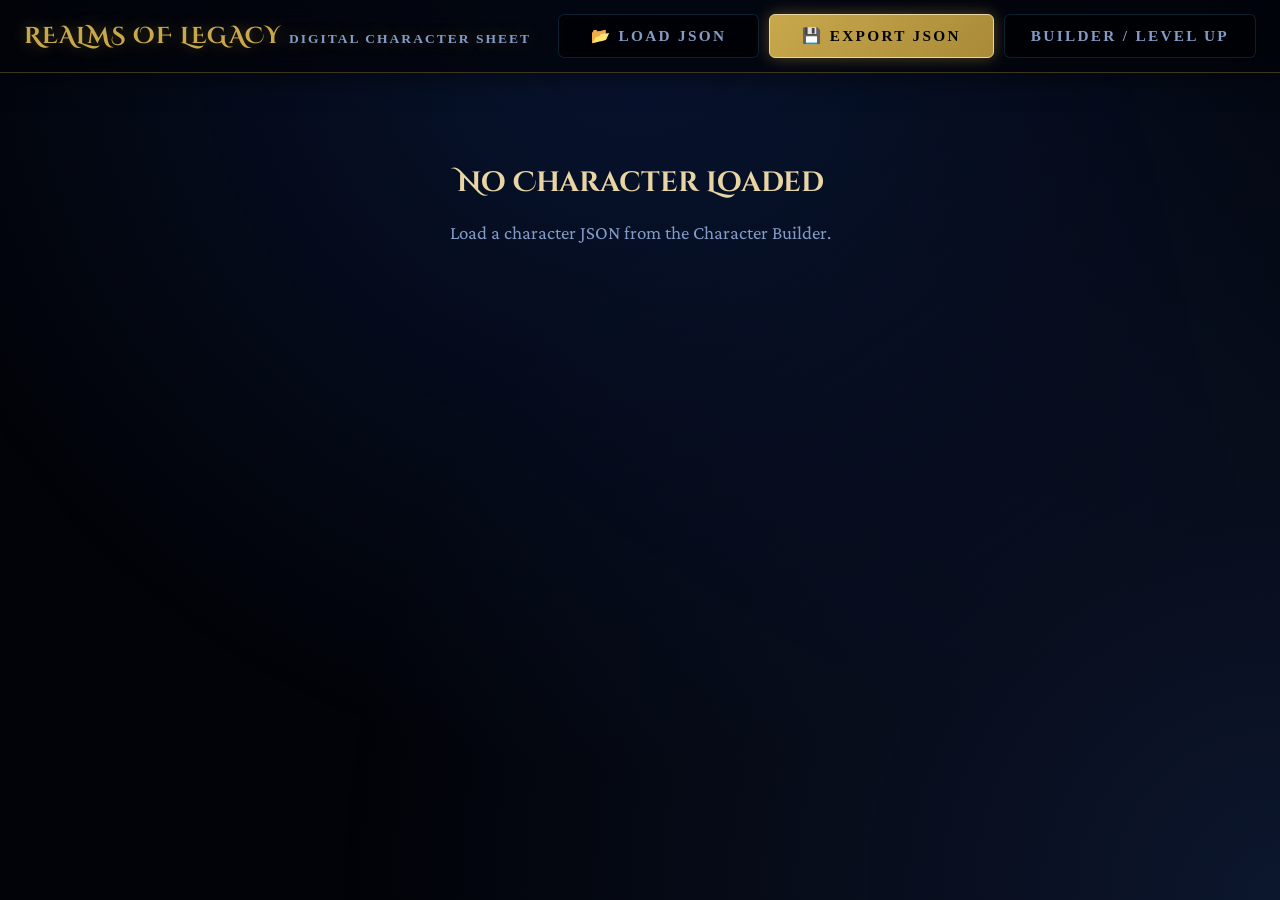
<file: digital_sheet.html>
<!DOCTYPE html>
<html lang="en">
<head>
<meta charset="UTF-8">
<meta name="viewport" content="width=device-width, initial-scale=1">
<title>Realms of Legacy - Digital Character Sheet</title>
<link rel="preconnect" href="https://fonts.googleapis.com">
<link rel="preconnect" href="https://fonts.gstatic.com" crossorigin>
<link href="https://fonts.googleapis.com/css2?family=Cinzel+Decorative:wght@400;700&family=Cinzel:wght@400;600;700&family=Crimson+Pro:ital,wght@0,300;0,400;0,600;0,700;1,400&family=DM+Sans:wght@400;500;600;700&display=swap" rel="stylesheet">
<link rel="stylesheet" href="styles.css">
<style>
#sheet-content {
    background: var(--card-bg);
    border: 1px solid var(--card-border);
    border-radius: var(--r);
    padding: 24px;
    backdrop-filter: blur(4px);
    margin-bottom: 30px;
}
.sheet-header {
    display: flex; justify-content: space-between; align-items: flex-end;
    border-bottom: 2px solid var(--border-gold); padding-bottom: 12px; margin-bottom: 20px;
}
.sheet-name { font-family: var(--font-display); font-size: 2.2rem; color: var(--gold-pale); line-height: 1.1; margin-bottom: 4px; }
.sheet-subtitle { font-family: var(--font-ui); font-size: 1rem; color: var(--text-dim); }
.sheet-level-num { font-family: var(--font-display); font-size: 2.5rem; color: var(--gold); line-height: 1; text-align: right; }
.sheet-level-label { font-family: var(--font-heading); font-size: 0.8rem; text-transform: uppercase; letter-spacing: 0.1em; color: var(--text-dim); text-align: right; }

.tabs { display: flex; gap: 10px; margin-bottom: 20px; flex-wrap: wrap; }
.tab-btn {
    padding: 10px 20px; background: rgba(0,0,0,0.3); border: 1px solid var(--border);
    color: var(--text-dim); font-family: var(--font-ui); font-weight: 700; border-radius: 4px; cursor: pointer;
}
.tab-btn.active { background: rgba(79,195,247,0.1); border-color: var(--cyan); color: var(--cyan); }
.tab-pane { display: none; }
.tab-pane.active { display: block; }

.sheet-grid { display: grid; grid-template-columns: 1fr 1fr; gap: 24px; }
@media (max-width: 768px) { .sheet-grid { grid-template-columns: 1fr; } }

.sheet-section { margin-bottom: 24px; }
.sheet-section h3 {
    font-family: var(--font-heading); font-size: 1rem; color: var(--gold);
    border-bottom: 1px solid var(--border); padding-bottom: 6px; margin-bottom: 12px;
    text-transform: uppercase; letter-spacing: 0.05em;
}

.stat-row { display: flex; justify-content: space-between; align-items: center; padding: 6px 0; border-bottom: 1px solid rgba(255,255,255,0.04); }
.stat-row:last-child { border-bottom: none; }
.stat-label { font-family: var(--font-ui); font-size: 0.9rem; color: var(--text-dim); }
.stat-value { font-family: var(--font-heading); font-size: 1rem; font-weight: 700; color: var(--text); }
.stat-value.highlight { color: var(--gold-pale); }

.edit-input { background: var(--mid); border: 1px solid var(--border); border-radius: 4px; color: var(--text); font-family: var(--font-ui); padding: 4px 8px; width: 60px; text-align: center; font-weight: 700; }
.edit-input:focus { border-color: var(--cyan); outline: none; }
.edit-input-text { background: var(--mid); border: 1px solid var(--border); border-radius: 4px; color: var(--text); font-family: var(--font-ui); padding: 4px 8px; width: 100%; box-sizing: border-box; }
.edit-textarea { background: var(--mid); border: 1px solid var(--border); border-radius: 4px; color: var(--text); font-family: var(--font-ui); padding: 8px; width: 100%; min-height: 80px; resize: vertical; box-sizing: border-box; }

.attr-group { margin-bottom: 16px; border: 1px solid var(--border); border-radius: 6px; padding: 12px; background: rgba(0,0,0,0.2); }
.attr-header { display: flex; justify-content: space-between; font-family: var(--font-heading); color: var(--gold-pale); font-size: 1.1rem; border-bottom: 1px solid rgba(201,168,76,0.2); padding-bottom: 4px; margin-bottom: 8px; }
.skill-item { display: flex; justify-content: space-between; font-family: var(--font-ui); font-size: 0.9rem; padding: 2px 0; color: var(--text); }
.skill-item .val { font-weight: 700; color: var(--cyan); }

.weapon-card, .spell-entry, .wound-card { background: rgba(17,27,58,0.9); border: 1px solid var(--border); border-radius: 4px; padding: 10px; margin-bottom: 10px; }
.weapon-card input, .spell-entry input { width: 100%; margin-top: 4px; background: transparent; border: none; border-bottom: 1px solid var(--border); color: var(--text-dim); font-family: var(--font-ui); padding: 2px; }
.weapon-header { display: flex; justify-content: space-between; color: var(--cyan); font-family: var(--font-heading); font-weight: 700; margin-bottom: 4px; }
.weapon-stats { display: flex; justify-content: space-between; font-size: 0.8rem; color: var(--text-dim); }

.modal-overlay { display: none; position: fixed; top: 0; left: 0; width: 100%; height: 100%; background: rgba(0,0,0,0.8); z-index: 1000; justify-content: center; align-items: center; }
.modal-content { background: var(--card-bg); border: 1px solid var(--cyan); border-radius: var(--r); padding: 24px; max-width: 400px; text-align: center; }

/* Custom Scrollbar for Textareas */
::-webkit-scrollbar { width: 8px; }
::-webkit-scrollbar-track { background: var(--mid); }
::-webkit-scrollbar-thumb { background: var(--border); border-radius: 4px; }
::-webkit-scrollbar-thumb:hover { background: var(--cyan); }
</style>
</head>
<body>
<canvas id="starfield"></canvas>
<header id="topbar">
  <div>
    <h1>Realms of Legacy <span class="subtitle">Digital Character Sheet</span></h1>
  </div>
  <div style="margin-left: auto; display: flex; gap: 10px;">
    <button class="btn btn-secondary" onclick="document.getElementById('load-json').click()">📂 Load JSON</button>
    <input type="file" id="load-json" accept=".json" style="display:none" onchange="loadSheet(event)">
    <button class="btn btn-primary" onclick="exportSheet()">💾 Export JSON</button>
    <button class="btn btn-secondary" onclick="attemptLevelUp()" style="padding:10px 26px;">Builder / Level Up</button>
  </div>
</header>

<div class="modal-overlay" id="save-reminder-modal">
    <div class="modal-content">
        <h2 style="font-family:var(--font-heading); color:var(--gold); margin-bottom: 12px;">Don't forget to Save!</h2>
        <p style="color:var(--text-dim); font-family:var(--font-ui); margin-bottom: 20px;">
            If you made changes to your digital sheet, remember to Export your JSON before navigating away!
        </p>
        <div style="display:flex; gap:10px; justify-content:center;">
            <button class="btn btn-secondary" onclick="closeSaveReminder()">Cancel</button>
            <button class="btn btn-primary" onclick="proceedToBuilder()">Leave anyway</button>
            <button class="btn btn-primary" style="background:var(--safe);" onclick="exportSheet(); closeSaveReminder();">Export JSON</button>
        </div>
    </div>
</div>

<div id="main">
    <div id="placeholder" style="text-align:center; padding: 50px;">
        <h2 style="font-family:var(--font-display); color:var(--gold-pale);">No Character Loaded</h2>
        <p style="color:var(--text-dim); margin-top:10px;">Load a character JSON from the Character Builder.</p>
    </div>
    
    <div id="sheet-content" style="display:none;">
        <div class="sheet-header">
            <div>
                <div class="sheet-name" id="ds-name">Character Name</div>
                <div class="sheet-subtitle" id="ds-subtitle">Lineage Class Specialty</div>
            </div>
            <div class="sheet-level">
                <div class="sheet-level-label">Level</div>
                <div class="sheet-level-num" id="ds-level">1</div>
            </div>
        </div>

        <div class="tabs">
            <button class="tab-btn active" onclick="switchTab('tab-main', this)">Stats & Combat</button>
            <button class="tab-btn" onclick="switchTab('tab-inventory', this)">Inventory</button>
            <button class="tab-btn" onclick="switchTab('tab-lore', this)">Lore & Traits</button>
            <button class="tab-btn" onclick="switchTab('tab-spells', this)">Spellbook</button>
        </div>

        <!-- TAB: STATS & COMBAT -->
        <div class="tab-pane active" id="tab-main">
            <div class="sheet-grid">
                <div>
                    <div class="sheet-section">
                        <h3>Status Points</h3>
                        <div class="stat-row">
                            <span class="stat-label">Current / Max HP</span>
                            <div style="display:flex; align-items:center; gap:8px;">
                                <input type="number" class="edit-input" id="ds-hp-current" onchange="updateData('hpCurrent', this.value)">
                                <span class="stat-value highlight">/ <span id="ds-hp-max"></span></span>
                            </div>
                        </div>
                        <div class="stat-row">
                            <span class="stat-label">Current / Max MP</span>
                            <div style="display:flex; align-items:center; gap:8px;">
                                <input type="number" class="edit-input" id="ds-mp-current" onchange="updateData('mpCurrent', this.value)">
                                <span class="stat-value highlight" style="color:var(--cyan)">/ <span id="ds-mp-max"></span></span>
                            </div>
                        </div>
                        <div class="stat-row">
                            <span class="stat-label">Current / Max DP</span>
                            <div style="display:flex; align-items:center; gap:8px;">
                                <input type="number" class="edit-input" id="ds-dp-current" onchange="updateData('dpCurrent', this.value)">
                                <span class="stat-value highlight" style="color:var(--safe)">/ <span id="ds-dp-max"></span></span>
                            </div>
                        </div>
                        <div class="stat-row">
                            <span class="stat-label">Current / Max Sorce</span>
                            <div style="display:flex; align-items:center; gap:8px;">
                                <input type="number" class="edit-input" id="ds-sp-current" onchange="updateData('spCurrent', this.value)">
                                <span class="stat-value highlight" style="color:#c084fc">/ <span id="ds-sp-max"></span></span>
                            </div>
                        </div>
                        <div class="stat-row">
                            <span class="stat-label">Recovery Dice</span>
                            <span class="stat-value" id="ds-recovery"></span>
                        </div>
                    </div>
                    
                    <div class="sheet-section">
                        <h3>Specialty Resource</h3>
                        <div class="stat-row">
                            <input type="text" class="edit-input-text" style="width:140px; margin-right:10px;" placeholder="Resource Name" id="ds-spec-res-name" onchange="updateData('specResName', this.value)">
                            <div style="display:flex; align-items:center; gap:8px;">
                                <input type="number" class="edit-input" id="ds-spec-res-current" onchange="updateData('specResCurrent', this.value)">
                                <span class="stat-value highlight">/</span>
                                <input type="number" class="edit-input" id="ds-spec-res-max" onchange="updateData('specResMax', this.value)">
                            </div>
                        </div>
                    </div>

                    <div class="sheet-section">
                        <h3>Wounds</h3>
                        <div id="ds-wounds"></div>
                    </div>
                    <div class="sheet-section">
                        <h3>Traumas</h3>
                        <div id="ds-traumas"></div>
                    </div>
                </div>

                <div>
                    <div class="sheet-section">
                        <h3>Attributes & Skills</h3>
                        <div id="ds-attr-skills"></div>
                    </div>
                    
                    <div class="sheet-section">
                        <h3>Weapons & Attacks</h3>
                        <div id="ds-weapons"></div>
                        <button class="btn btn-secondary" style="width:100%; margin-top:10px; font-size:0.8rem;" onclick="addCustomAttack()">+ Add Custom Attack</button>
                    </div>
                </div>
            </div>
        </div>

        <!-- TAB: INVENTORY -->
        <div class="tab-pane" id="tab-inventory">
            <div class="sheet-grid">
                <div>
                    <div class="sheet-section">
                        <h3>Equipment</h3>
                        <div id="ds-equip"></div>
                    </div>
                    <div class="sheet-section">
                        <h3>Pouch</h3>
                        <div id="ds-pouch"></div>
                    </div>
                    <div class="sheet-section">
                        <h3>Currency</h3>
                        <div style="display:flex; gap:10px;">
                            <div style="flex:1">
                                <label style="font-size:0.8rem;color:var(--text-dim);display:block;margin-bottom:4px">Silver</label>
                                <input type="number" class="edit-input-text" id="ds-coin-silver" onchange="updateData('coinSilver', this.value)">
                            </div>
                            <div style="flex:1">
                                <label style="font-size:0.8rem;color:var(--text-dim);display:block;margin-bottom:4px">Gold</label>
                                <input type="number" class="edit-input-text" id="ds-coin-gold" onchange="updateData('coinGold', this.value)">
                            </div>
                            <div style="flex:1">
                                <label style="font-size:0.8rem;color:var(--text-dim);display:block;margin-bottom:4px">Pluther</label>
                                <input type="number" class="edit-input-text" id="ds-coin-pluther" onchange="updateData('coinPluther', this.value)">
                            </div>
                        </div>
                    </div>
                </div>
                <div>
                    <div class="sheet-section">
                        <h3>Backpack</h3>
                        <div style="display:flex; justify-content:space-between; margin-bottom:10px; font-family:var(--font-ui); font-size:0.8rem; color:var(--text-dim);">
                            <span>Total Slots: <span id="ds-pack-slots" style="color:var(--gold);font-weight:700"></span></span>
                        </div>
                        <div id="ds-backpack"></div>
                    </div>
                </div>
            </div>
        </div>

        <!-- TAB: LORE & TRAITS -->
        <div class="tab-pane" id="tab-lore">
            <div class="sheet-grid">
                <div>
                    <div class="sheet-section">
                        <h3>Lineage Benefits</h3>
                        <div id="ds-lineage-traits" style="font-family:var(--font-ui); font-size:0.9rem; color:var(--text); line-height:1.5; white-space:pre-wrap;"></div>
                    </div>
                    <div class="sheet-section">
                        <h3>Specialty Talent</h3>
                        <div id="ds-spec-talent" style="font-family:var(--font-ui); font-size:0.9rem; color:var(--cyan); line-height:1.5;"></div>
                    </div>
                    <div class="sheet-section">
                        <h3>Talents</h3>
                        <div id="ds-full-talents"></div>
                    </div>
                </div>
                <div>
                    <div class="sheet-section">
                        <h3>Lifepath</h3>
                        <textarea class="edit-textarea" id="ds-lifepath" onchange="updateData('lifepathNotes', this.value)"></textarea>
                    </div>
                    <div class="sheet-section">
                        <h3>Notable Characters</h3>
                        <textarea class="edit-textarea" id="ds-characters" onchange="updateData('characters', this.value)"></textarea>
                    </div>
                    <div class="sheet-section">
                        <h3>Loot and Artifacts</h3>
                        <textarea class="edit-textarea" id="ds-loot" onchange="updateData('loot', this.value)"></textarea>
                    </div>
                    <div class="sheet-section">
                        <h3>Diseases and Curses</h3>
                        <textarea class="edit-textarea" id="ds-curses" onchange="updateData('curses', this.value)"></textarea>
                    </div>
                    <div class="sheet-section">
                        <h3>Additional Notes</h3>
                        <textarea class="edit-textarea" id="ds-notes" onchange="updateData('notes', this.value)"></textarea>
                    </div>
                </div>
            </div>
        </div>

        <!-- TAB: SPELLBOOK -->
        <div class="tab-pane" id="tab-spells">
            <div class="sheet-section" id="spells-wrapper">
                <!-- Spells will be injected here grouped by rank -->
            </div>
        </div>

    </div>
</div>

<script src="shared.js"></script>
<script src="digital_sheet.js"></script>
</body>
</html>
</file>
<file: styles.css>
:root {
  --void:#020308; --deep:#060a16; --mid:#0a1024; --surface:rgba(12, 20, 42, 0.65);
  --border:rgba(79, 195, 247, 0.15); --border-gold:rgba(201,168,76,0.3);
  --cyan:#4fc3f7; --cyan-glow:rgba(79,195,247,0.4);
  --gold:#c9a84c; --gold-pale:#e8d5a3; --gold-glow:rgba(201,168,76,0.4);
  --text:#d1e0f9; --text-dim:#849bc5; --white:#ffffff;
  --danger:#f43f5e; --safe:#10b981;
  
  --card-bg:rgba(12, 20, 42, 0.55); 
  --card-border:rgba(79, 195, 247, 0.15);
  --glass-blur: blur(16px);
  --step-active:#4fc3f7; --step-done:#10b981; --step-todo:rgba(100,160,255,0.15);
  
  --r:8px;
  --font-display:'Cinzel Decorative', serif; /* the "Realms of Legacy" site title ONLY */
  --font-section:'Alegreya SC', Georgia, serif; /* step / section headings */
  --font-heading:var(--font-section);          /* sub-headers, labels, UI chrome */
  --font-body:'Crimson Pro', Georgia, serif;
  --font-ui:'DM Sans', system-ui, sans-serif;
  --shadow-drop: 0 8px 32px rgba(0,0,0,0.5);
}

*,*::before,*::after{box-sizing:border-box;margin:0;padding:0}
html{font-size:18px;scroll-behavior:smooth}
/* Alegreya SC defaults to old-style figures; force lining figures site-wide so
   numerals in stat boxes, rank pickers and tables sit at cap height. */
body{font-family:var(--font-body);font-size:1.05rem;line-height:1.7;color:var(--text);background:var(--void);min-height:100vh;overflow-x:hidden;font-variant-numeric:lining-nums;font-feature-settings:'lnum' 1}

/* Starfield */
#starfield{position:fixed;inset:0;z-index:0;pointer-events:none}
body::before {
  content: ''; position: fixed; inset: 0; z-index: 0; pointer-events: none;
  background: radial-gradient(circle at 50% 0%, rgba(10, 25, 60, 0.8) 0%, transparent 70%),
              radial-gradient(circle at 100% 100%, rgba(20, 35, 70, 0.6) 0%, transparent 60%);
}

/* Header */
#topbar{background:rgba(2, 3, 8, 0.75);backdrop-filter:var(--glass-blur);-webkit-backdrop-filter:var(--glass-blur);padding:14px 24px;display:flex;align-items:center;gap:16px;position:sticky;top:0;z-index:100;border-bottom:1px solid var(--border-gold);box-shadow:0 4px 30px rgba(0,0,0,0.5)}
#topbar h1{font-family:var(--font-display);font-size:1.25rem;color:var(--gold);font-weight:700;flex:1;letter-spacing:.06em;text-shadow:0 0 15px var(--gold-glow); text-transform:uppercase;}
#topbar .subtitle{font-family:var(--font-heading);font-size:.75rem;color:var(--text-dim);letter-spacing:.15em;text-transform:uppercase}
#topbar a{color:var(--text-dim);text-decoration:none;font-family:var(--font-heading);font-size:.72rem;letter-spacing:.1em;text-transform:uppercase;padding:6px 14px;border-radius:4px;border:1px solid transparent;transition:all .3s cubic-bezier(0.4, 0, 0.2, 1)}
#topbar a:hover{color:var(--cyan);border-color:var(--cyan);background:rgba(79,195,247,0.08);box-shadow: 0 0 15px var(--cyan-glow);}

/* Progress bar */
#progress-wrap{background:rgba(6, 10, 22, 0.65);backdrop-filter:var(--glass-blur);-webkit-backdrop-filter:var(--glass-blur);border-bottom:1px solid var(--border);padding:20px;overflow-x:auto;position:relative;z-index:1}
#progress{display:flex;gap:0;min-width:600px;max-width:900px;margin:0 auto}
.prog-step{flex:1 1 0;min-width:0;display:flex;flex-direction:column;align-items:center;position:relative;cursor:pointer; transition: transform 0.3s;}
.prog-step:hover.clickable{transform: translateY(-2px);}
.prog-step::before{content:'';position:absolute;top:15px;left:calc(-50% + 20px);right:calc(50% + 20px);height:2px;background:var(--step-todo);z-index:0; transition: background 0.4s ease;}
.prog-step:first-child::before{display:none}
.prog-step.done::before{background:var(--step-done); box-shadow: 0 0 8px rgba(16, 185, 129, 0.5);}
.prog-step.active::before{background:var(--step-active); box-shadow: 0 0 8px var(--cyan-glow);}

.prog-dot{width:32px;height:32px;border-radius:50%;background:rgba(12, 20, 42, 0.8);border:2px solid var(--border);color:var(--text-dim);display:flex;align-items:center;justify-content:center;font-family:var(--font-ui);font-size:.8rem;font-weight:700;position:relative;z-index:1;transition:all .3s cubic-bezier(0.4, 0, 0.2, 1); backdrop-filter: blur(4px);}
.prog-step.done .prog-dot{background:rgba(16, 185, 129, 0.15);border-color:var(--safe);color:var(--safe); box-shadow: 0 0 15px rgba(16,185,129,0.3);}
.prog-step.active .prog-dot{background:rgba(79, 195, 247, 0.15);border-color:var(--cyan);color:var(--cyan);box-shadow:0 0 20px var(--cyan-glow); transform: scale(1.15);}
@keyframes breathe { 0% { box-shadow: 0 0 10px var(--cyan-glow); } 50% { box-shadow: 0 0 25px var(--cyan-glow); } 100% { box-shadow: 0 0 10px var(--cyan-glow); } }
.prog-step.active .prog-dot { animation: breathe 2.5s infinite ease-in-out; }
.prog-step.clickable:hover .prog-dot{background: rgba(255,255,255,0.05); border-color:var(--text);}

.prog-label{font-family:var(--font-heading);font-size:.65rem;font-weight:600;color:var(--text-dim);margin-top:8px;text-align:center;white-space:normal;line-height:1.3;text-transform:uppercase;letter-spacing:.08em; transition: color 0.3s;}
.prog-step.active .prog-label{color:var(--cyan); font-weight:700; letter-spacing: 0.1em;}
.prog-step.done .prog-label{color:var(--safe);}

/* Main layout */
#main{max-width:880px;margin:0 auto;padding:36px 20px 100px;position:relative;z-index:1}

/* Step panels */
.step-panel{display:none; animation: fadeIn 0.4s ease-out;}
@keyframes fadeIn { from { opacity: 0; transform: translateY(10px); } to { opacity: 1; transform: translateY(0); } }
.step-panel.active{display:block}
.step-header{margin-bottom:30px}
.step-header h2{font-family:var(--font-section);font-size:1.85rem;font-weight:700;color:var(--gold-pale);margin-bottom:8px;letter-spacing:.03em;line-height:1.25;text-shadow:0 0 30px var(--gold-glow);}
.step-header p{color:var(--text-dim);font-family:var(--font-ui);font-size:.95rem; line-height:1.6;}

/* Cards / option grids */
.option-grid{display:grid;gap:16px}
.option-grid.cols2{grid-template-columns:repeat(auto-fill,minmax(300px,1fr))}
.option-grid.cols3{grid-template-columns:repeat(auto-fill,minmax(220px,1fr))}
.option-grid.cols4{grid-template-columns:repeat(auto-fill,minmax(160px,1fr))}

.option-card{background:var(--card-bg);border:1px solid var(--card-border);border-radius:var(--r);padding:18px 20px;cursor:pointer;transition:all .3s cubic-bezier(0.4, 0, 0.2, 1);user-select:none;backdrop-filter:var(--glass-blur);-webkit-backdrop-filter:var(--glass-blur); box-shadow: var(--shadow-drop); position: relative; overflow: hidden;}
.option-card::before { content: ''; position: absolute; inset: 0; background: linear-gradient(135deg, rgba(255,255,255,0.05) 0%, transparent 100%); opacity: 0; transition: opacity 0.3s; }
.option-card:hover::before { opacity: 1; }
.option-card:hover{border-color:var(--cyan);box-shadow:0 12px 30px rgba(0,0,0,0.6), 0 0 25px rgba(79,195,247,0.15);transform:translateY(-3px)}
.option-card.selected{border-color:var(--cyan);background:rgba(79,195,247,0.12);box-shadow:0 0 0 1px var(--cyan-glow),0 8px 30px rgba(0,0,0,0.6), inset 0 0 20px rgba(79,195,247,0.08); transform: translateY(-3px);}
.option-card .card-title{font-family:var(--font-heading);font-weight:700;font-size:1.05rem;color:var(--gold-pale);margin-bottom:6px;letter-spacing:.04em;}
.option-card .card-tag{font-family:var(--font-heading);font-size:.68rem;font-weight:700;color:var(--text-dim);text-transform:uppercase;letter-spacing:.1em;margin-bottom:8px; display: inline-block; padding: 2px 8px; background: rgba(0,0,0,0.3); border-radius: 4px;}
.option-card .card-body{font-size:.92rem;color:var(--text-dim);line-height:1.6}
.option-card.selected .card-body{color:var(--text)}
.option-card .card-stats{margin-top:12px;display:flex;flex-wrap:wrap;gap:8px}
.stat-badge{background:rgba(79,195,247,0.1);border:1px solid rgba(79,195,247,0.3);border-radius:4px;padding:3px 10px;font-family:var(--font-heading);font-size:.7rem;font-weight:700;color:var(--cyan);letter-spacing:.06em;}
.stat-badge.bonus{background:rgba(16,185,129,0.1);border-color:rgba(16,185,129,0.3);color:var(--safe)}
.stat-badge.size{background:rgba(201,168,76,0.1);border-color:rgba(201,168,76,0.3);color:var(--gold)}

/* Array picker */
.array-grid{display:grid;grid-template-columns:repeat(auto-fill,minmax(220px,1fr));gap:16px}
.array-card{background:var(--card-bg);border:1px solid var(--card-border);border-radius:var(--r);padding:20px;cursor:pointer;text-align:center;transition:all .3s cubic-bezier(0.4, 0, 0.2, 1); backdrop-filter:var(--glass-blur); box-shadow: var(--shadow-drop);}
.array-card:hover{border-color:var(--cyan);transform:translateY(-3px); box-shadow:0 12px 30px rgba(0,0,0,0.6), 0 0 25px rgba(79,195,247,0.15);}
.array-card.selected{border-color:var(--cyan);background:rgba(79,195,247,0.12);box-shadow:0 0 0 1px var(--cyan-glow),0 8px 30px rgba(0,0,0,0.6); transform: translateY(-3px);}
.array-nums{display:flex;justify-content:center;gap:12px;margin-bottom:12px}
.array-num{width:48px;height:48px;border-radius:8px;background:rgba(201,168,76,0.1);border:1px solid var(--border-gold);color:var(--gold);display:flex;align-items:center;justify-content:center;font-family:var(--font-heading);font-size:1.4rem;font-weight:700; box-shadow: inset 0 0 10px rgba(201,168,76,0.1);}
.array-card .card-hint{font-family:var(--font-ui);font-size:.8rem;color:var(--text-dim)}

/* Attribute assignment */
#attr-assign{margin-top:24px;display:grid;grid-template-columns:repeat(auto-fill,minmax(200px,1fr));gap:16px}
.attr-slot{background:var(--card-bg);border:1px solid var(--card-border);border-radius:var(--r);padding:18px;display:flex;flex-direction:column;backdrop-filter:var(--glass-blur); box-shadow: var(--shadow-drop); position: relative;}
.attr-slot label{font-family:var(--font-heading);font-weight:700;font-size:.75rem;color:var(--text-dim);text-transform:uppercase;letter-spacing:.1em;display:block;margin-bottom:10px}
.attr-slot .attr-name{font-family:var(--font-heading);font-weight:700;color:var(--gold-pale);font-size:1.05rem;margin-bottom:6px;letter-spacing:.06em}
.attr-slot .attr-desc{font-size:.9rem;color:var(--text-dim);margin-bottom:14px;flex-grow:1; line-height: 1.5;}
.rank-select{width:100%;padding:10px 14px;border:1px solid var(--border);border-radius:6px;font-family:var(--font-ui);font-size:.95rem;background:rgba(10, 16, 36, 0.8);color:var(--text);cursor:pointer; transition: all 0.2s;}
.rank-select:focus{outline:none;border-color:var(--cyan);box-shadow: 0 0 10px var(--cyan-glow);}
.rank-display{display:inline-flex;align-items:center;gap:8px;font-family:var(--font-heading);font-size:1.2rem;font-weight:700;color:var(--gold-pale)}
.rank-display.locked{color:var(--safe)}

/* Skill selector */
.skill-section{margin-bottom:24px}
.skill-section h3{font-family:var(--font-heading);font-size:.8rem;font-weight:700;text-transform:uppercase;letter-spacing:.15em;color:var(--cyan);margin-bottom:12px;padding-bottom:8px;border-bottom:1px solid var(--border)}
.skill-grid{display:grid;grid-template-columns:repeat(auto-fill,minmax(180px,1fr));gap:10px}
.skill-chip{display:flex;align-items:center;gap:10px;padding:10px 14px;background:var(--card-bg);border:1px solid var(--card-border);border-radius:6px;cursor:pointer;transition:all .2s cubic-bezier(0.4, 0, 0.2, 1);font-family:var(--font-ui);font-size:.9rem;font-weight:500;color:var(--text); backdrop-filter: var(--glass-blur);}
.skill-chip:hover:not(.disabled){border-color:var(--cyan);background:rgba(79,195,247,0.08); transform: scale(1.02); box-shadow: 0 4px 12px rgba(0,0,0,0.3);}
.skill-chip.selected{border-color:var(--cyan);background:rgba(79,195,247,0.15);color:var(--white);font-weight:700; box-shadow: inset 0 0 15px rgba(79,195,247,0.1), 0 4px 12px rgba(0,0,0,0.3);}
.skill-chip.disabled{opacity:.4;cursor:not-allowed}
.skill-chip.class-bonus{border-color:rgba(16,185,129,0.4);background:rgba(16,185,129,0.1);color:var(--safe)}
.skill-chip .rank-pip{width:22px;height:22px;border-radius:4px;background:rgba(0,0,0,0.4);border:1px solid var(--border);display:flex;align-items:center;justify-content:center;font-size:.75rem;font-weight:700;flex-shrink:0;color:var(--text-dim); transition: all 0.2s;}
.skill-chip.selected .rank-pip{background:var(--cyan);border-color:var(--cyan);color:var(--void); box-shadow: 0 0 10px var(--cyan-glow);}
.skill-chip.class-bonus .rank-pip{background:var(--safe);border-color:var(--safe);color:var(--void); box-shadow: 0 0 10px rgba(16,185,129,0.4);}

/* Counter */
.selection-counter{font-family:var(--font-ui);font-size:.9rem;color:var(--text-dim);margin-bottom:18px; padding: 10px 16px; background: rgba(0,0,0,0.3); border-radius: 6px; display: inline-block;}
.selection-counter strong{color:var(--cyan); font-weight:700; font-size: 1rem;}
.selection-counter.done strong{color:var(--safe)}
.selection-counter.over strong{color:var(--danger)}

/* Info / warn box */
.info-box{background:rgba(79,195,247,0.08);border-left:3px solid var(--cyan);border-radius:0 var(--r) var(--r) 0;padding:14px 18px;margin:16px 0;font-family:var(--font-ui);font-size:.9rem;color:var(--text); line-height:1.6; box-shadow: 0 4px 15px rgba(0,0,0,0.2); backdrop-filter: var(--glass-blur);}
.warn-box{background:rgba(201,168,76,0.08);border-left:3px solid var(--gold);border-radius:0 var(--r) var(--r) 0;padding:14px 18px;margin:16px 0;font-family:var(--font-ui);font-size:.9rem;color:var(--text); line-height:1.6; box-shadow: 0 4px 15px rgba(0,0,0,0.2); backdrop-filter: var(--glass-blur);}

/* Stat summary */
#stat-summary{position:sticky;bottom:0;background:rgba(2, 3, 8, 0.8);backdrop-filter:var(--glass-blur);-webkit-backdrop-filter:var(--glass-blur);border-top:1px solid var(--border-gold);padding:16px 24px;display:flex;flex-wrap:wrap;gap:16px;align-items:center;z-index:100; box-shadow: 0 -4px 30px rgba(0,0,0,0.5);}
.stat-pill{display:flex;align-items:center;gap:8px;padding:6px 16px;background:rgba(12, 20, 42, 0.6);border:1px solid var(--border);border-radius:24px;font-family:var(--font-ui);font-size:.85rem; box-shadow: inset 0 0 10px rgba(0,0,0,0.5);}
.stat-pill .label{color:var(--text-dim);font-weight:600; text-transform: uppercase; letter-spacing: 0.05em; font-size: 0.75rem;}
.stat-pill .val{font-weight:700;color:var(--gold); font-size: 1rem;}

/* Inputs */
textarea, input[type=text], input[type=number], select.full {
  width:100%;padding:12px 16px;border:1px solid var(--border);border-radius:6px;
  font-family:var(--font-ui);font-size:.95rem;color:var(--text);background:rgba(0,0,0,0.3);
  transition:all .2s;resize:vertical; backdrop-filter: var(--glass-blur);
}
textarea:focus, input:focus, select.full:focus{outline:none;border-color:var(--cyan);background:rgba(10,16,36,0.8);box-shadow:0 0 0 2px rgba(79,195,247,0.2), inset 0 0 10px rgba(79,195,247,0.05);}
.form-row{display:grid;gap:16px;margin-bottom:18px}
.form-row.cols2{grid-template-columns:1fr 1fr}
.form-row.cols3{grid-template-columns:1fr 1fr 1fr}
label.field-label{display:block;font-family:var(--font-heading);font-size:.75rem;font-weight:700;color:var(--text-dim);text-transform:uppercase;letter-spacing:.1em;margin-bottom:8px}

/* Status points */
#status-grid{display:grid;grid-template-columns:repeat(auto-fill,minmax(200px,1fr));gap:16px;margin-top:16px}
.status-card{background:var(--card-bg);border:1px solid var(--card-border);border-radius:var(--r);padding:20px;text-align:center;backdrop-filter:var(--glass-blur); box-shadow: var(--shadow-drop); position: relative; overflow: hidden;}
.status-card::after { content: ''; position: absolute; inset: 0; background: radial-gradient(circle at 50% -20%, rgba(255,255,255,0.05) 0%, transparent 60%); pointer-events: none; }
.status-card .status-name{font-family:var(--font-heading);font-size:.75rem;font-weight:700;text-transform:uppercase;letter-spacing:.15em;color:var(--text-dim);margin-bottom:8px}
.status-card .status-val{font-size:2.8rem;font-weight:700;color:var(--gold-pale);font-family:var(--font-section);line-height:1; text-shadow: 0 0 20px rgba(255,255,255,0.1);}
.status-card .status-formula{font-family:var(--font-ui);font-size:.75rem;color:var(--text-dim);margin-top:8px; opacity: 0.8;}
.status-card.hp{border-color:rgba(244,63,94,0.3); background: rgba(244,63,94,0.05);}.status-card.hp .status-val{color:var(--danger); text-shadow: 0 0 20px rgba(244,63,94,0.2);}
.status-card.mp{border-color:rgba(79,195,247,0.3); background: rgba(79,195,247,0.05);}.status-card.mp .status-val{color:var(--cyan); text-shadow: 0 0 20px rgba(79,195,247,0.2);}
.status-card.dp{border-color:rgba(16,185,129,0.3); background: rgba(16,185,129,0.05);}.status-card.dp .status-val{color:var(--safe); text-shadow: 0 0 20px rgba(16,185,129,0.2);}
.status-card.sp{border-color:rgba(192,132,252,0.3); background: rgba(192,132,252,0.05);}.status-card.sp .status-val{color:#c084fc; text-shadow: 0 0 20px rgba(192,132,252,0.2);}

/* Nav buttons */
#nav-btns{display:flex;justify-content:space-between;align-items:center;margin-top:40px;padding-top:24px;border-top:1px solid var(--border)}
.btn{padding:12px 32px;border:none;border-radius:6px;font-family:var(--font-heading);font-size:.85rem;font-weight:700;cursor:pointer;transition:all .3s cubic-bezier(0.4, 0, 0.2, 1);letter-spacing:.15em;text-transform:uppercase; position: relative; overflow: hidden;}
.btn::after { content:''; position: absolute; top:0; left:-100%; width: 50%; height: 100%; background: linear-gradient(90deg, transparent, rgba(255,255,255,0.2), transparent); transform: skewX(-20deg); transition: 0.5s; }
.btn:hover:not(:disabled)::after { left: 150%; }
.btn:hover:not(:disabled){transform:translateY(-2px); box-shadow: 0 6px 20px rgba(0,0,0,0.4);}
.btn:active:not(:disabled){transform:translateY(1px);}
.btn-primary{background:linear-gradient(135deg, var(--gold) 0%, #a88a38 100%);color:var(--void);border:1px solid var(--gold-pale); box-shadow: 0 0 15px var(--gold-glow);}
.btn-primary:hover:not(:disabled){background:linear-gradient(135deg, var(--gold-pale) 0%, var(--gold) 100%);box-shadow:0 0 30px var(--gold-glow)}
.btn-secondary{background:rgba(0,0,0,0.3);color:var(--text-dim);border:1px solid var(--border); backdrop-filter: blur(4px);}
.btn-secondary:hover:not(:disabled){color:var(--cyan);border-color:var(--cyan);background:rgba(79,195,247,0.1);box-shadow: 0 0 20px rgba(79,195,247,0.2);}
.btn-export{background:linear-gradient(135deg, var(--gold) 0%, #a88a38 100%);color:var(--void);padding:14px 40px;font-size:.9rem;border:1px solid var(--gold-pale); box-shadow: 0 0 20px var(--gold-glow);}
.btn-export:hover:not(:disabled){background:linear-gradient(135deg, var(--gold-pale) 0%, var(--gold) 100%);box-shadow:0 0 35px var(--gold-glow)}
.btn:disabled{opacity:.4;cursor:not-allowed;transform:none;box-shadow:none; filter: grayscale(100%);}

/* Lifepath tables */
.lp-table{width:100%;border-collapse:separate; border-spacing: 0; margin-bottom:24px;font-size:.95rem; border: 1px solid var(--border); border-radius: var(--r); overflow: hidden; backdrop-filter: var(--glass-blur); box-shadow: var(--shadow-drop);}
.lp-table th{background:rgba(12, 20, 42, 0.85);color:var(--gold);padding:12px 16px;text-align:left;font-family:var(--font-heading);font-size:.75rem;font-weight:700;letter-spacing:.1em;text-transform:uppercase;border-bottom:1px solid var(--border-gold)}
.lp-table td{padding:12px 16px;border-bottom:1px solid var(--border);vertical-align:top;color:var(--text); transition: all 0.2s; background: rgba(0,0,0,0.2);}
.lp-table tr:last-child td{border-bottom:none}
.lp-table tr:nth-child(even) td{background:rgba(255,255,255,0.02)}
.lp-table .roll{font-weight:700;color:var(--gold);white-space:nowrap;font-family:var(--font-heading); font-size: 1.05rem;}
.lp-table .opt-name{font-weight:700;font-family:var(--font-heading);color:var(--gold-pale); font-size: 1.05rem;}
.lp-table tr.lp-selected td{background:rgba(79,195,247,0.15)!important;border-bottom-color:rgba(79,195,247,0.4)}
.lp-table tr.lp-selected td:first-child{box-shadow:inset 4px 0 0 var(--cyan)}
.lp-table tr.lp-selected .roll,.lp-table tr.lp-selected .opt-name{color:var(--cyan)}
.lp-table tr{cursor:pointer}
.lp-table tr:hover:not(.lp-selected) td{background:rgba(79,195,247,0.06)}
.lp-selected-badge{display:inline-block;background:var(--cyan);color:var(--void);border-radius:4px;padding:2px 10px;font-family:var(--font-heading);font-size:.7rem;font-weight:700; box-shadow: 0 0 10px var(--cyan-glow);}

/* Summary */
#summary-grid{display:grid;grid-template-columns:1fr 1fr;gap:24px;margin-top:20px}
.summary-block{background:var(--card-bg);border:1px solid var(--card-border);border-radius:var(--r);padding:24px;backdrop-filter:var(--glass-blur); box-shadow: var(--shadow-drop); position: relative;}
.summary-block h3{font-family:var(--font-heading);font-size:.8rem;font-weight:700;text-transform:uppercase;letter-spacing:.15em;color:var(--text-dim);margin-bottom:16px; border-bottom: 1px solid var(--border); padding-bottom: 8px;}
.summary-row{display:flex;justify-content:space-between;align-items:baseline;padding:8px 0;border-bottom:1px solid rgba(255,255,255,0.05);font-size:.95rem; transition: background 0.2s;}
.summary-row:hover { background: rgba(255,255,255,0.03); border-radius: 4px; padding-left: 8px; padding-right: 8px; margin-left: -8px; margin-right: -8px; }
.summary-row:last-child{border-bottom:none}
.summary-row .s-label{color:var(--text-dim);font-family:var(--font-ui);font-size:.85rem}
.summary-row .s-val{font-weight:700;color:var(--gold-pale);font-family:var(--font-heading);font-size:.9rem}

/* Validation */
.validation-msg{font-family:var(--font-ui);font-size:.85rem;padding:10px 16px;border-radius:6px;margin-top:10px; animation: slideDown 0.3s ease-out; font-weight: 500;}
@keyframes slideDown { from { opacity: 0; transform: translateY(-5px); } to { opacity: 1; transform: translateY(0); } }
.validation-msg.error{background:rgba(244,63,94,0.1);color:var(--danger);border:1px solid rgba(244,63,94,0.3); box-shadow: 0 0 15px rgba(244,63,94,0.1);}
.validation-msg.ok{background:rgba(16,185,129,0.1);color:var(--safe);border:1px solid rgba(16,185,129,0.3); box-shadow: 0 0 15px rgba(16,185,129,0.1);}

/* Save indicator */
#save-indicator{font-family:var(--font-ui);font-size:.8rem;color:var(--safe);margin-left:12px; font-weight: 700; animation: fadeIn 0.4s;}

/* Lineage detail */
#lineage-detail{margin-top:20px;padding:20px;background:var(--card-bg);border:1px solid var(--card-border);border-radius:var(--r); backdrop-filter: var(--glass-blur); box-shadow: var(--shadow-drop);}

/* Responsive */
@media(max-width:768px){
  #summary-grid{grid-template-columns:1fr}
  .form-row.cols2,.form-row.cols3{grid-template-columns:1fr}
  .array-grid{grid-template-columns:repeat(auto-fill,minmax(140px,1fr))}
  #attr-assign{grid-template-columns:1fr 1fr}
  .option-grid.cols2, .option-grid.cols3, .option-grid.cols4 { grid-template-columns: 1fr; }
  
  .prog-label { font-size: 0.5rem; letter-spacing: 0; margin-top: 4px; word-break: break-word; } /* Ensure labels are visible but smaller on mobile */
  .prog-step::before { top: 15px; }
  .prog-dot { width: 28px; height: 28px; font-size: 0.8rem; }
}
</file>
